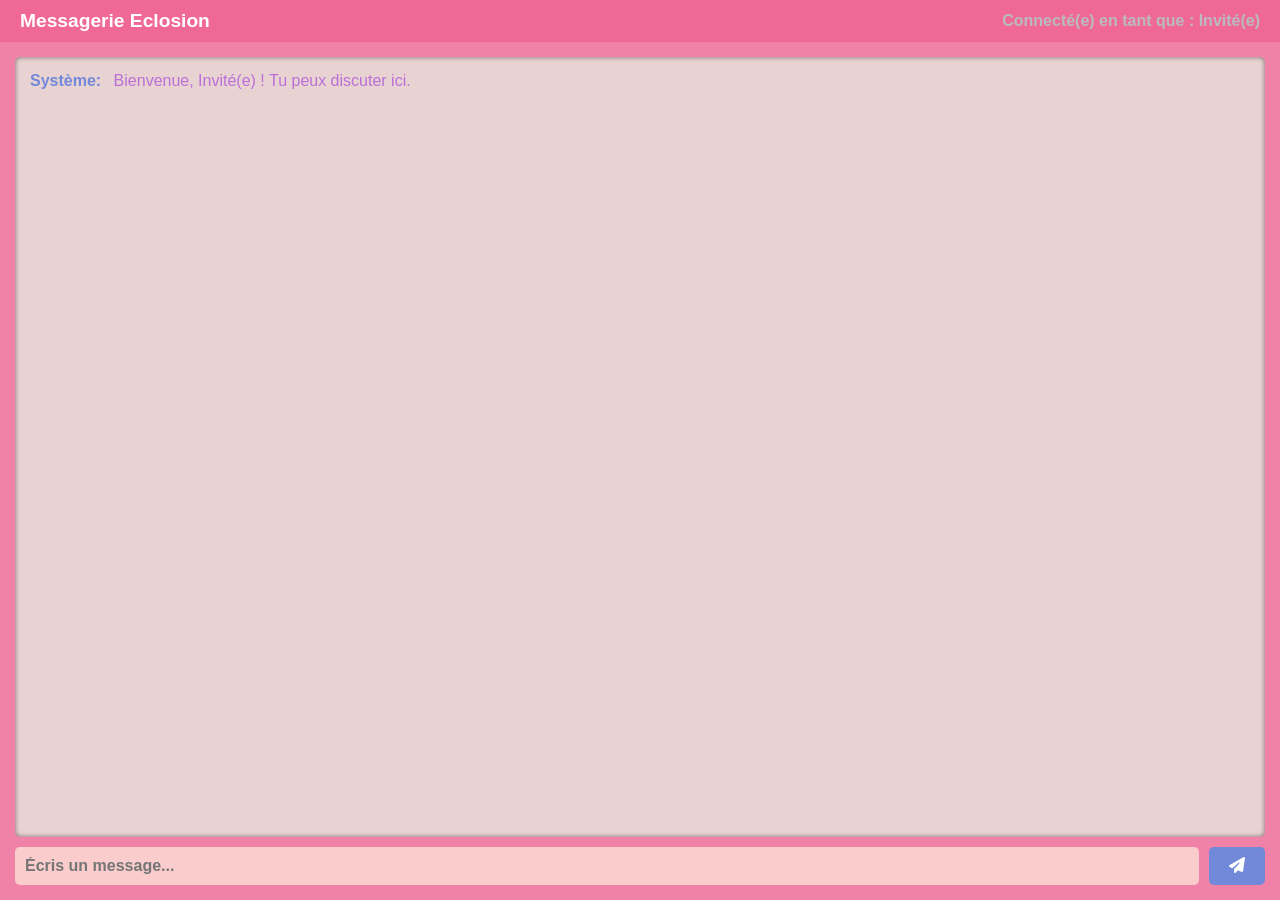
<file: chat.html>
<!DOCTYPE html>
<html lang="es">
<head>
  <meta charset="UTF-8" />
  <meta name="viewport" content="width=device-width, initial-scale=1" />
  <title>Chat</title>
  <link rel="stylesheet" href="https://cdnjs.cloudflare.com/ajax/libs/font-awesome/6.5.0/css/all.min.css" />
  <link rel="stylesheet" href="chat.css" />
</head>
<body>
  <header>
    <div>Messagerie Eclosion</div>
    <div id="userInfo">Loading user...</div>
  </header>

  <main>
    <div id="chatMessages"></div>

    <div id="inputContainer">
      <input type="text" id="messageInput" placeholder="Écris un message..." autocomplete="off" />
      <button id="sendBtn"><i class="fas fa-paper-plane"></i></button>
    </div>
  </main>

  <script>
    // Obtener parámetros URL
    function getParam(key) {
      const params = new URLSearchParams(window.location.search);
      return params.get(key);
    }

    const nombre = getParam("nombre") || "Invité(e)";
    const email = getParam("email") || "";

    // Mostrar info usuario en header
    document.getElementById("userInfo").textContent = `Connecté(e) en tant que : ${nombre}`;

    const chatMessages = document.getElementById("chatMessages");
    const messageInput = document.getElementById("messageInput");
    const sendBtn = document.getElementById("sendBtn");

    // Función para agregar un mensaje al chat
    function addMessage(user, text) {
      if (!text.trim()) return;
      const msgDiv = document.createElement("div");
      msgDiv.classList.add("message");
      const userSpan = document.createElement("strong");
      userSpan.textContent = user + ":";
      const textSpan = document.createElement("span");
      textSpan.textContent = " " + text;
      msgDiv.appendChild(userSpan);
      msgDiv.appendChild(textSpan);
      chatMessages.appendChild(msgDiv);
      chatMessages.scrollTop = chatMessages.scrollHeight; // Scroll al final
    }

    // Enviar mensaje con botón
    sendBtn.addEventListener("click", () => {
      const text = messageInput.value;
      addMessage(nombre, text);
      messageInput.value = "";
      messageInput.focus();
    });

    // Enviar mensaje con Enter
    messageInput.addEventListener("keydown", (e) => {
      if (e.key === "Enter") {
        sendBtn.click();
      }
    });

    // Mensaje de bienvenida al entrar
    addMessage("Système", `Bienvenue, ${nombre} ! Tu peux discuter ici.`);

  const users = [
    { name: "Alice", message: "Salut ! Comment tu vas ?" },
    { name: "Bob", message: "Tu viens d'où ?" },
    { name: "Charlie", message: "Tu fais quoi dans la vie ?" },
    { name: "David", message: "Tu as découvert Éclosion comment ?" },
    { name: "Eve", message: "Pourquoi as-tu rejoint cette communauté ?" },

    { name: "Frank", message: "Sérieusement ? Je ne savais pas !" },
    { name: "Grace", message: "Ah bon ? C'est nouveau pour moi." },
    { name: "Hank", message: "Vraiment ? Merci pour l'info." },
    { name: "Ivy", message: "Tiens, je l'ignorais complètement." },
    { name: "Jack", message: "Incroyable, je ne m'en doutais pas !" },

    { name: "Kate", message: "Bienvenue à tous dans la communauté !" },
    { name: "Leo", message: "Salut tout le monde, content d'être ici !" },
    { name: "Mia", message: "Bienvenue sur la plateforme Éclosion !" },
    { name: "Nina", message: "Bonjour à tous et amusez-vous bien !" },
    { name: "Oscar", message: "Heureux de rejoindre cette aventure !" },
  ];

  function getRandomDelay() {
    return Math.random() * 3000 + 2000; // Entre 2000 y 5000 ms
  }

  function postRandomMessage() {
    const user = users[Math.floor(Math.random() * users.length)];
    addMessage(user.name, user.message);
    setTimeout(postRandomMessage, getRandomDelay());
  }

  // Comenzar el ciclo de mensajes automáticos después de 2 segundos
  setTimeout(postRandomMessage, 2000);

  </script>
</body>
</html>
</file>
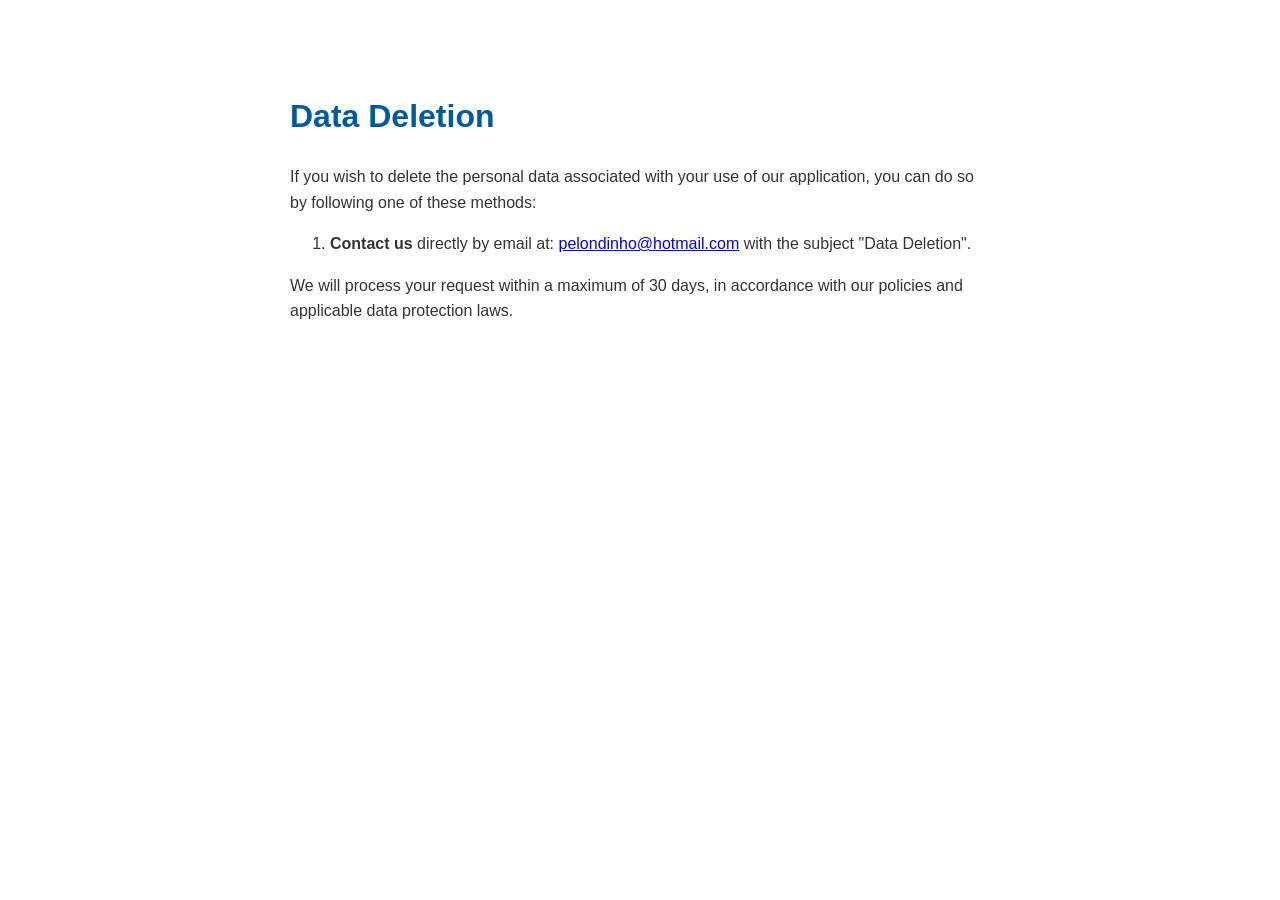
<file: data-deletion.html>
<!DOCTYPE html>
<html lang="en">
<head>
  <meta charset="UTF-8" />
  <meta name="viewport" content="width=device-width, initial-scale=1.0"/>
  <title>Data Deletion</title>
  <style>
    body {
      font-family: Arial, sans-serif;
      max-width: 700px;
      margin: 50px auto;
      padding: 20px;
      line-height: 1.6;
      color: #333;
    }
    h1 {
      color: #005a9c;
    }
  </style>
</head>
<body>
  <h1>Data Deletion</h1>
  <p>
    If you wish to delete the personal data associated with your use of our application,
    you can do so by following one of these methods:
  </p>
  <ol>
    <li>
      <strong>Contact us</strong> directly by email at: <a href="mailto:pelondinho@hotmail.com">pelondinho@hotmail.com</a>
      with the subject "Data Deletion".
    </li>
  </ol>
  <p>
    We will process your request within a maximum of 30 days, in accordance with our policies
    and applicable data protection laws.
  </p>
</body>
</html>
</file>
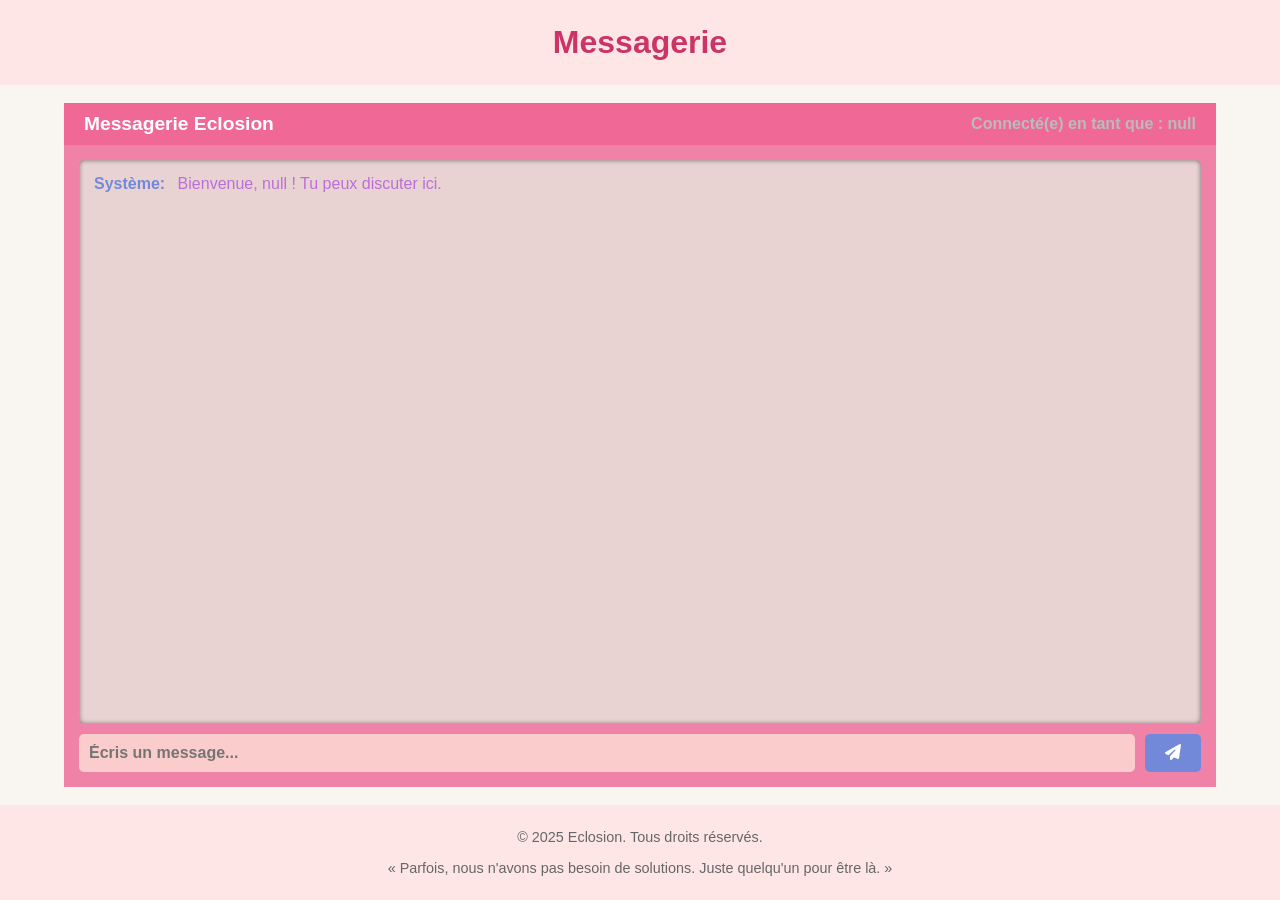
<file: salon.html>
<!DOCTYPE html>
<html lang="es">
<head>
  <meta charset="UTF-8" />
  <meta name="viewport" content="width=device-width, initial-scale=1" />
  <title>Messagerie - Eclosion</title>
  
  <link rel="stylesheet" href="styles.css" />
  <link rel="stylesheet" href="salon.css" />
</head>
<body>
  <header>
    <h1>Messagerie</h1>
  </header>
  <div id="chatContainer"><iframe id="chatFrame" src="chat.html?nombre=TuNombre&email=tu@email.com" style="width: 90%; height: 95%; border: none;"></iframe></div>
    <footer>
    <p>© 2025 Eclosion. Tous droits réservés.</p>
    <p>« Parfois, nous n'avons pas besoin de solutions. Juste quelqu'un pour être là. »</p>
  </footer>

  <script>
    function getParam(key) {
  const params = new URLSearchParams(window.location.search);
  return params.get(key);
}

const nombre = getParam("nombre");
const email = getParam("email");

const iframe = document.getElementById("chatFrame");
iframe.src = `chat.html?nombre=${encodeURIComponent(nombre)}&email=${encodeURIComponent(email)}`;

  </script>
</body>
</html>
</file>
<file: chat.css>
body {
      font-family: "Segoe UI", Tahoma, Geneva, Verdana, sans-serif;
      margin: 0;
      background-color: #f082a7;
      color: #ba6fd8;
      display: flex;
      flex-direction: column;
      height: 100vh;
    }
    header {
      background-color: #f06996;
      padding: 10px 20px;
      font-weight: bold;
      font-size: 1.2rem;
      display: flex;
      justify-content: space-between;
      align-items: center;
      color: white;
    }
    #userInfo {
      font-size: 1rem;
      color: #b9bbbe;
    }
    main {
      flex: 1;
      display: flex;
      flex-direction: column;
      padding: 15px;
      overflow: hidden;
    }
    #chatMessages {
      flex: 1;
      background-color: #e9d2d2;
      border-radius: 5px;
      padding: 15px;
      overflow-y: auto;
      margin-bottom: 10px;
      box-shadow: inset 0 0 5px rgba(0,0,0,0.5);
    }
    .message {
      margin-bottom: 10px;
    }
    .message strong {
      color: #7289da;
      margin-right: 8px;
    }
    #inputContainer {
      display: flex;
      gap: 10px;
    }
    #messageInput {
      flex: 1;
      padding: 10px;
      border-radius: 5px;
      border: none;
      font-size: 1rem;
      background-color: #facccc;
      color: #ba6fd8;
      font-weight: bold;
    }
    #sendBtn {
      background-color: #7289da;
      border: none;
      color: white;
      padding: 0 20px;
      border-radius: 5px;
      cursor: pointer;
      font-size: 1rem;
      transition: background-color 0.2s ease;
    }
    #sendBtn:hover {
      background-color: #5b6eae;
    }
    /* Scrollbar styling */
    #chatMessages::-webkit-scrollbar {
      width: 8px;
    }
    #chatMessages::-webkit-scrollbar-thumb {
      background-color: #202225;
      border-radius: 4px;
    }
    #messageInput:focus {
  outline: none;
  box-shadow: 0 0 0 2px #ffb3c6; /* color rosa claro */
}
</file>
<file: styles.css>
html, body {
  font-family: 'Segoe UI', sans-serif;
  margin: 0;
  padding: 0;
  background-color: #f9f5f0;
  color: #333;
  height: 100%;
  display: flex;
  flex-direction: column;
}
body {
  flex: 1;
}
header {
  background-color: #ffe6e6;
  padding: 1.5rem;
  text-align: center;
}
header h1 {
  margin: 0;
  font-size: 2rem;
  color: #cc3366;
}
.cta {
  text-align: center;
  margin-top: 2rem;
}
.cta button {
  padding: 0.8rem 1.5rem;
  font-size: 1rem;
  border: none;
  background-color: #cc3366;
  color: white;
  border-radius: 8px;
  cursor: pointer;
  margin: 0.5rem;
}
section {
  max-width: 800px;
  margin: 2rem auto;
  padding: 1rem;
}
.features, .testimonials, .forums {
  background-color: white;
  padding: 1rem;
  border-radius: 12px;
  margin-bottom: 2rem;
  box-shadow: 0 2px 5px rgba(0,0,0,0.05);
}
.features ul, .forums ul {
  list-style: none;
  padding-left: 1rem;
}
footer {
  background-color: #ffe6e6;
  text-align: center;
  padding: 1rem;
  font-size: 0.9rem;
  color: #666;
  margin-top: auto;
  padding: 10px;
}
#facebookLogin{
  width: 100%;
  display: flex;
  justify-content: center;
}
#status{
    width: 100%;
    text-align: center;
    margin: 0;
}
#formContainer {
  width: 100%;
  display: flex;
  justify-content: center;
}
</file>
<file: salon.css>
#chatContainer{
    width: 100%;
    height: 100%;
    display: flex;
    justify-content: center;
    align-items: center;
}
</file>
